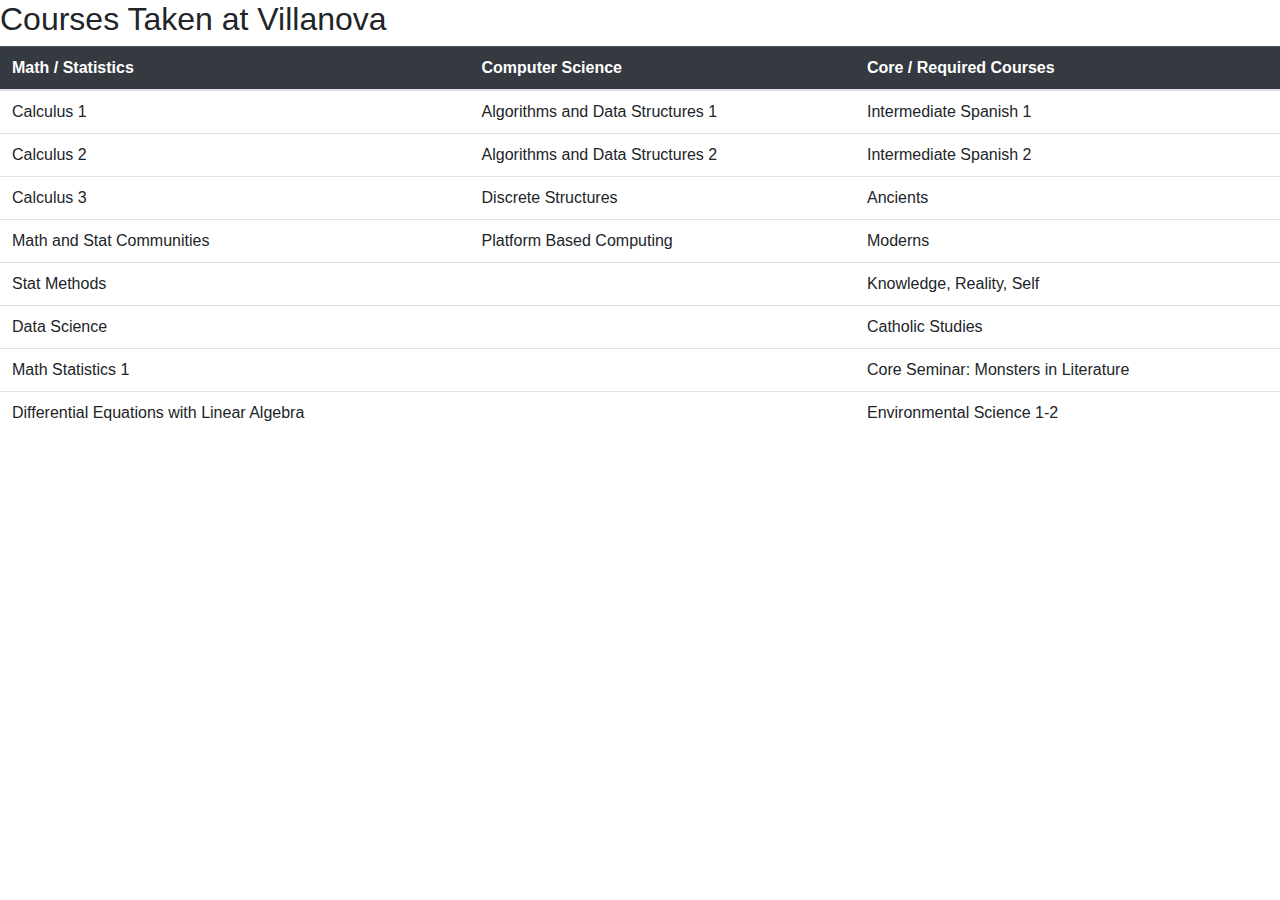
<file: startbootstrap-resume-gh-pages/courses.html>
<html>
    <head> 
        <title>Courses</title>
    </head>
    <!-- Bootstrap required meta tags -->
    <meta charset="utf-8">
    <meta name="viewport" content="width=device-width, initial-scale=1, shrink-to-fit=no">

    <!-- Bootstrap CSS -->
    <link rel="stylesheet" href=" https://cdn.jsdelivr.net/npm/bootstrap@4.3.1/dist/css/bootstrap.min.css" integrity="sha384-ggOyR0iXCbMQv3Xipma34MD+dH/1fQ784/j6cY/iJTQUOhcWr7x9JvoRxT2MZw1T" crossorigin="anonymous">
    <body>
        <h2>Courses Taken at Villanova</h2>
        <table class="table">
          <thead class="table-dark">
            <tr>
                <th>Math / Statistics</th>
                <th>Computer Science</th>
                <th>Core / Required Courses</th>
            </tr>
            </thead>
            <tr>
                <td>Calculus 1</td>
                <td>Algorithms and Data Structures 1</td>
                <td>Intermediate Spanish 1</td>

            </tr>
            <tr>
                <td>Calculus 2</td>
                <td>Algorithms and Data Structures 2</td>
                <td>Intermediate Spanish 2</td>
              </tr>
              <tr>
                <td>Calculus 3</td>
                <td>Discrete Structures</td>
                <td>Ancients</td>
              </tr>
              <tr>
                <td>Math and Stat Communities</td>
                <td>Platform Based Computing</td>
                <td>Moderns</td>
              </tr>
              <tr>
                <td>Stat Methods</td>
                <td></td>
                <td>Knowledge, Reality, Self</td>
              </tr>
              <tr>
                <td>Data Science</td>
                <td></td>
                <td>Catholic Studies</td>
              </tr>
              <tr>
                <td>Math Statistics 1</td>
                <td></td>
                <td>Core Seminar: Monsters in Literature</td>
              </tr>
              <tr>
                <td>Differential Equations with Linear Algebra</td>
                <td></td>
                <td>Environmental Science 1-2</td>
              </tr>
        </table>
        </div>
    </body>
</html>
</file>
